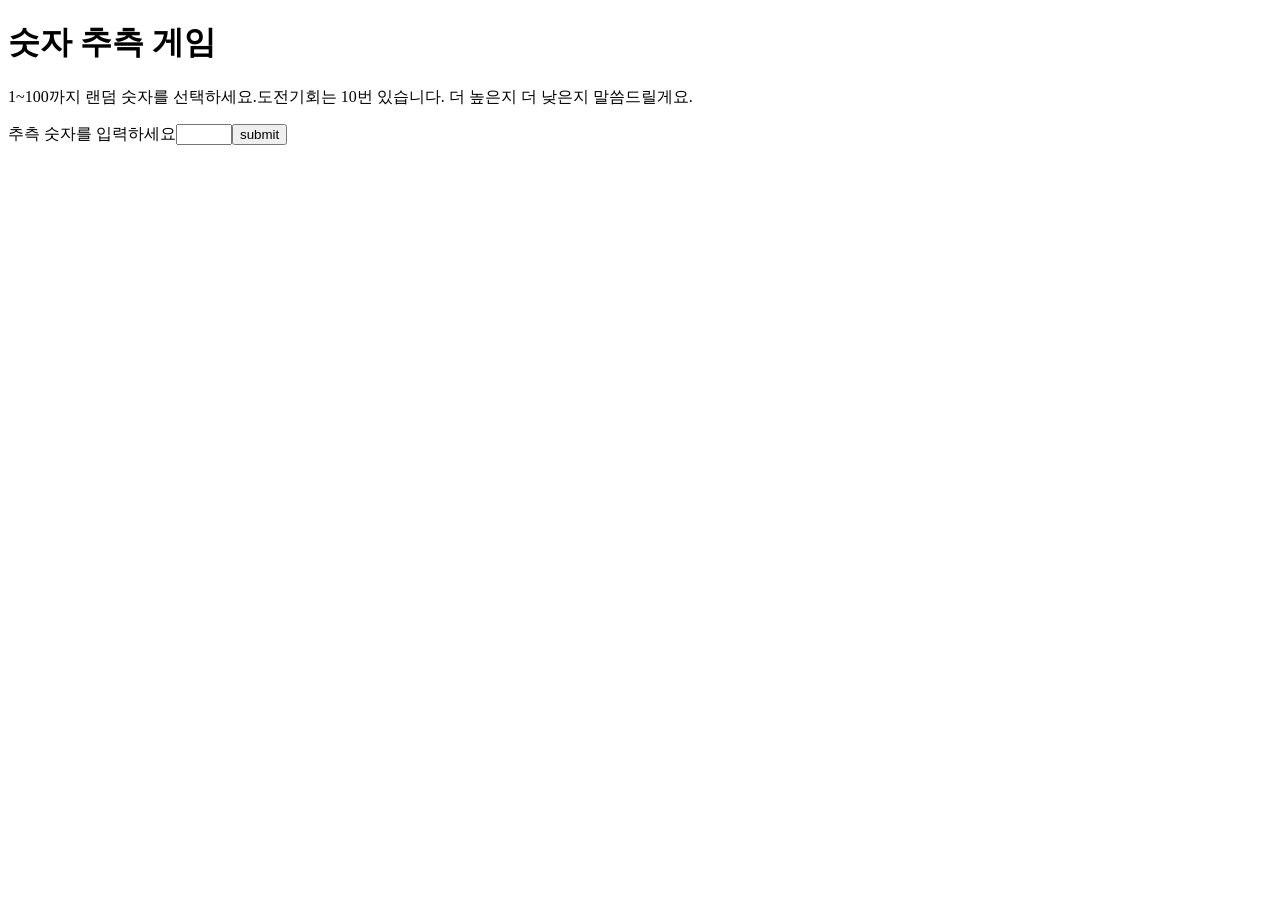
<file: index.html>
<!DOCTYPE html>
<html lang="en">
  <head>
    <meta charset="UTF-8" />
    <meta name="viewport" content="width=device-width, initial-scale=1.0" />
    <title>숫자게임</title>
    
  </head>
  <body>
    <h1>숫자 추측 게임</h1>
    <p>1~100까지 랜덤 숫자를 선택하세요.도전기회는 10번 있습니다. 더 높은지 더 낮은지 말씀드릴게요.</p>
    <form class="form">
      <!-- 제약사항 추가 최솟값 1, 최대값 100 -->
      <label for="guessField"
        >추측 숫자를 입력하세요</label><input min="1" max="100" type="number" id="guessField" class="guessField"
      /><input type="submit" value="submit" class="guessSubmit"/>
    </form>

      <!-- 결과창 -->
      <div class="resultParas"><p class="guesses"><p class="lastResult"><p class="lowOrHigh"></p></p></p></div>
      <script src="index.js"></script>
  </body>
</html>
</file>
